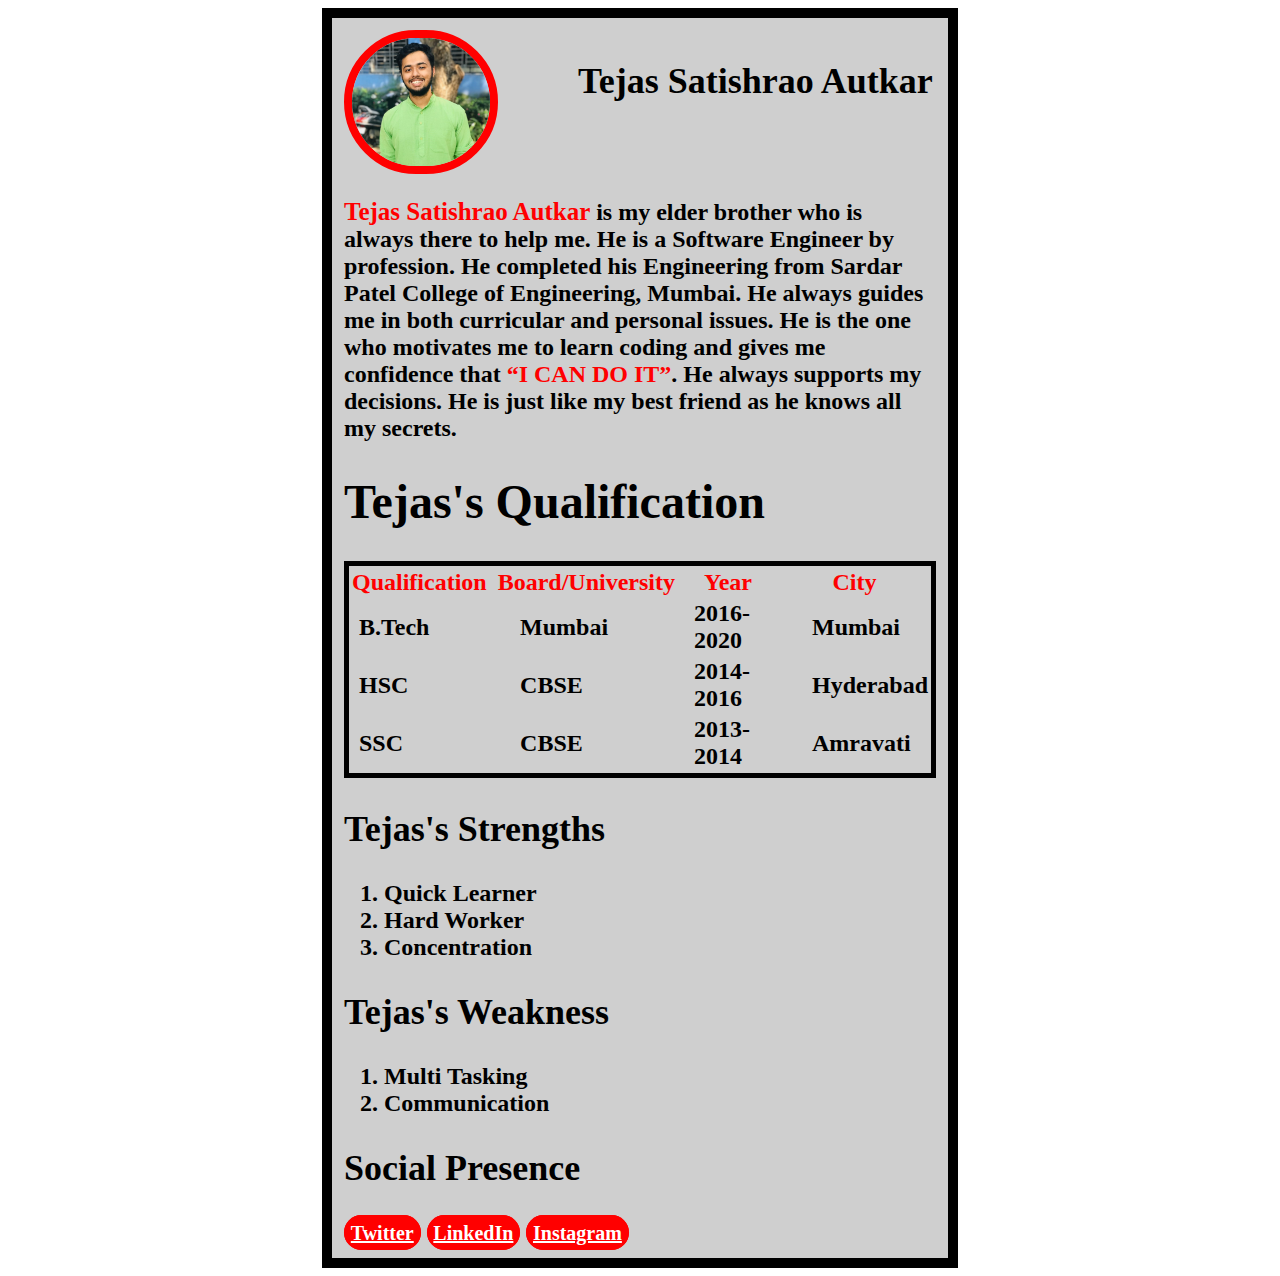
<file: index.html>
<!DOCTYPE html>
<html lang="en">

<head>
  <meta charset="UTF-8" />
  <meta http-equiv="X-UA-Compatible" content="IE=edge" />
  <meta name="viewport" content="width=device-width, initial-scale=1.0" />
  <title>Tribute Page</title>
  <link rel="stylesheet" href="style.css" />
</head>

<body>
  <div class="container">
    <div class="heading">
      <img class="img" src="./image/tejas.jpg" />
      <h2 class="head">Tejas Satishrao Autkar</h2>
      <!-- <p>[B.Tech, SPIT Mumbai]</p> -->
    </div>
    <p>
      <div class="para">
        <span class="span1">Tejas Satishrao Autkar </span> is my elder brother
        who is always there to help me. He is a Software Engineer by profession.
        He completed his Engineering from Sardar Patel College of Engineering,
        Mumbai. He always guides me in both curricular and personal issues. He
        is the one who motivates me to learn coding and gives me confidence that
        <span class="span2"> “I CAN DO IT”</span>. He always supports my
        decisions. He is just like my best friend as he knows all my secrets.
    </p>
  </div>
  <div>
    <h1>Tejas's Qualification</h1>
    <table class="table">
      <thead class="tableh">
        <tr>
          <th>Qualification</th>
          <th class="th1">Board/University</th>
          <th>Year</th>
          <th>City</th>
        </tr>
      </thead>
      <tbody>
        <tr>
          <td class="td1">B.Tech</td>
          <td class="td">Mumbai</td>
          <td class="year">2016-2020</td>
          <td class="th">Mumbai</td>
        </tr>
        <tr>
          <td class="td1">HSC</td>
          <td class="td">CBSE</td>
          <td class="year">2014-2016</td>
          <td class="th">Hyderabad</td>
        </tr>
        <tr>
          <td class="td1">SSC</td>
          <td class="td">CBSE</td>
          <td class="year">2013-2014</td>
          <td class="th">Amravati</td>
        </tr>
      </tbody>
    </table>
  </div>
  <div class="list">
  <h2>Tejas's Strengths</h2>
  <ol>
    <li>Quick Learner</li>
    <li>Hard Worker</li>
   
    <li>Concentration</li>
  </ol>

  <h2>Tejas's Weakness</h2>
  <ol>
    <li>Multi Tasking</li>
    <li>Communication</li>
  </ol>
</div>

  <h2>Social Presence</h2>

  <a class="social" href="https://twitter.com/tejastweets_">Twitter</a>
  <a class="social" href="https://www.linkedin.com/in/tejasautkar/">LinkedIn</a>
  <a class="social" href="https://www.instagram.com/tejas_autkar/">Instagram</a>
  </div>
</body>

</html>
</file>
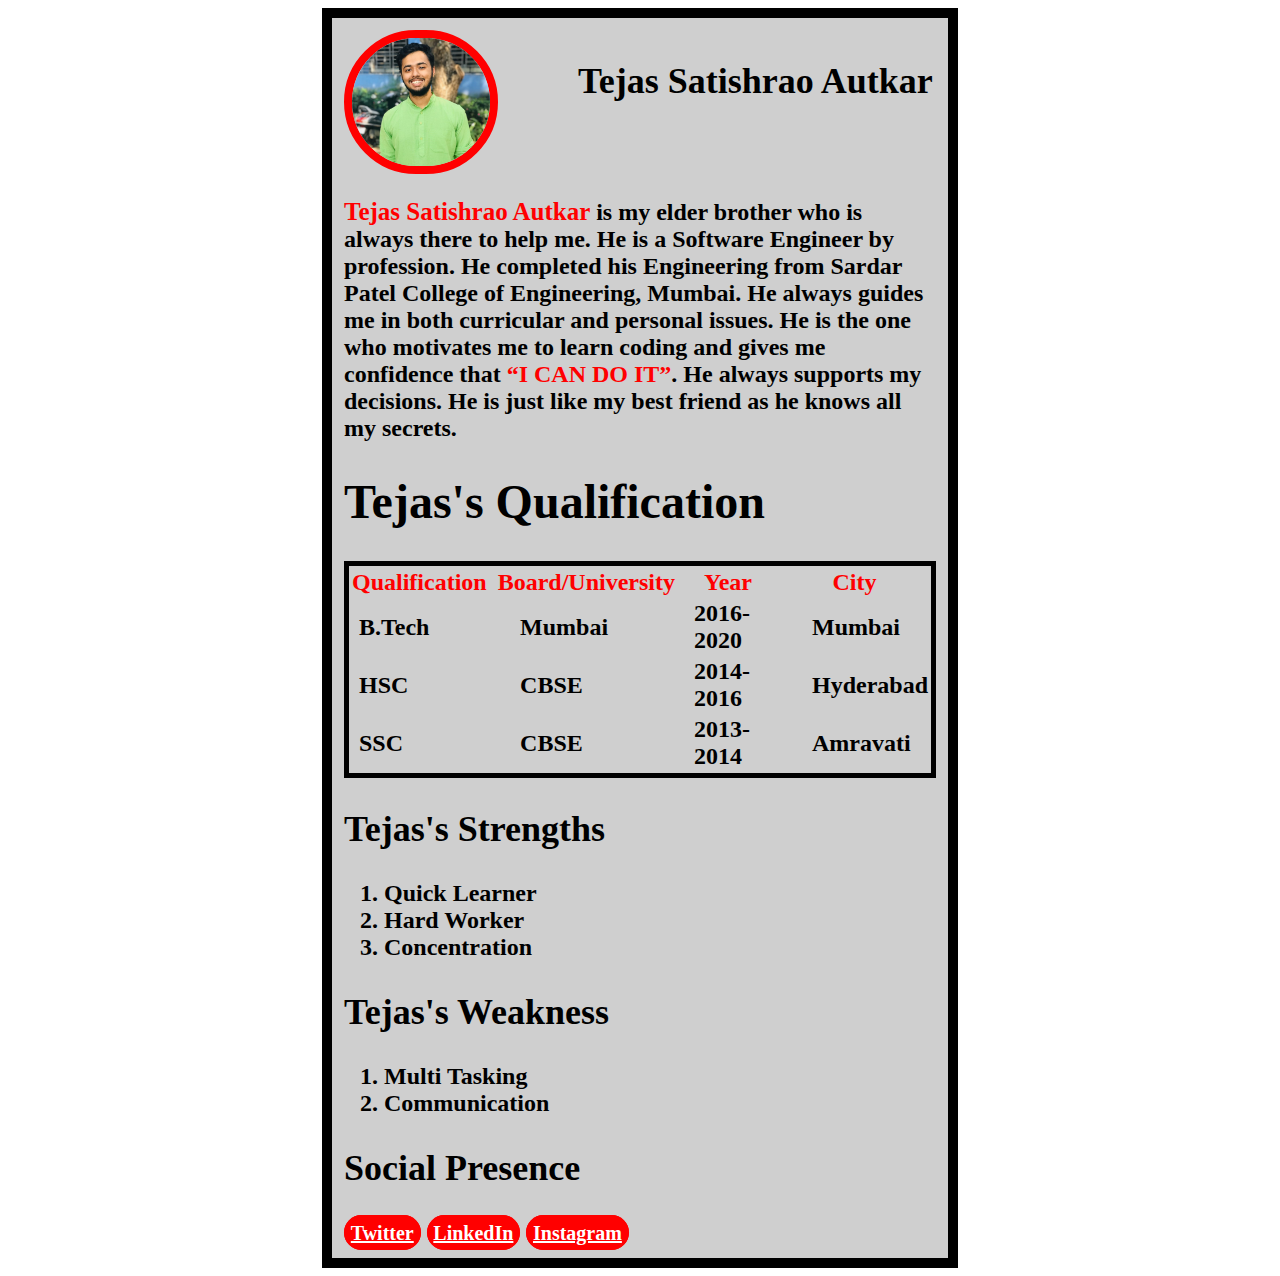
<file: assignment1.html>
<!DOCTYPE html>
<html lang="en">

<head>
  <meta charset="UTF-8" />
  <meta http-equiv="X-UA-Compatible" content="IE=edge" />
  <meta name="viewport" content="width=device-width, initial-scale=1.0" />
  <title>Assignment 1</title>
  <link rel="stylesheet" href="style.css" />
</head>

<body>
  <div class="container">
    <div class="heading">
      <img class="img" src="./image/tejas.jpg" />
      <h2 class="head">Tejas Satishrao Autkar</h2>
      <!-- <p>[B.Tech, SPIT Mumbai]</p> -->
    </div>
    <p>
      <div class="para">
        <span class="span1">Tejas Satishrao Autkar </span> is my elder brother
        who is always there to help me. He is a Software Engineer by profession.
        He completed his Engineering from Sardar Patel College of Engineering,
        Mumbai. He always guides me in both curricular and personal issues. He
        is the one who motivates me to learn coding and gives me confidence that
        <span class="span2"> “I CAN DO IT”</span>. He always supports my
        decisions. He is just like my best friend as he knows all my secrets.
    </p>
  </div>
  <div>
    <h1>Tejas's Qualification</h1>
    <table class="table">
      <thead class="tableh">
        <tr>
          <th>Qualification</th>
          <th class="th1">Board/University</th>
          <th>Year</th>
          <th>City</th>
        </tr>
      </thead>
      <tbody>
        <tr>
          <td class="td1">B.Tech</td>
          <td class="td">Mumbai</td>
          <td class="year">2016-2020</td>
          <td class="th">Mumbai</td>
        </tr>
        <tr>
          <td class="td1">HSC</td>
          <td class="td">CBSE</td>
          <td class="year">2014-2016</td>
          <td class="th">Hyderabad</td>
        </tr>
        <tr>
          <td class="td1">SSC</td>
          <td class="td">CBSE</td>
          <td class="year">2013-2014</td>
          <td class="th">Amravati</td>
        </tr>
      </tbody>
    </table>
  </div>
  <div class="list">
  <h2>Tejas's Strengths</h2>
  <ol>
    <li>Quick Learner</li>
    <li>Hard Worker</li>
   
    <li>Concentration</li>
  </ol>

  <h2>Tejas's Weakness</h2>
  <ol>
    <li>Multi Tasking</li>
    <li>Communication</li>
  </ol>
</div>

  <h2>Social Presence</h2>

  <a class="social" href="https://twitter.com/tejastweets_">Twitter</a>
  <a class="social" href="https://www.linkedin.com/in/tejasautkar/">LinkedIn</a>
  <a class="social" href="https://www.instagram.com/tejas_autkar/">Instagram</a>
  </div>
</body>

</html>
</file>
<file: style.css>
.container {
    width: 37rem;
    border: 10px solid black;
    margin: auto;
    padding: 12px 12px;
    background-color:rgb(207, 207, 207);
    font-size: x-large;
}


.head{
    padding-left: 5rem;
}

.img {
    height: 8rem;
    border: 8px solid rgb(255, 0, 0);
    border-radius: 100px;
}

.heading{
    display:flex;
}

.para{
    font-size: x-large;
    font-weight: 600;
}

.table {
    border: 5px solid black;
    font-size: x-large;
    font-weight: 600;
}

.tableh{
    color: red;
    font-weight: 900;
    font-weight: 600;
}

.th{
    padding-left: 2rem;
}

.td{
    padding-left: 1.9rem;
}

.th1{
    padding-left: 0.5rem;
}

.td1{
    padding-left: 0.5rem;
}

.list{
    font-size: x-large;
    font-weight: 600;
}

.year{
    padding-left: 1rem;
}

.span1{
    color: RED;
    font-size: 25px;
    font-weight: 900;
}

.span2{
font-weight: 900;
color: red;
}

.social{
    border: 2px red solid;
    border-radius: 20px;
    padding: 0.3rem 0.3rem ;
    background-color: red;
    color: white;
    font-size: 20px;
    font-weight: 900;
    
}
</file>
